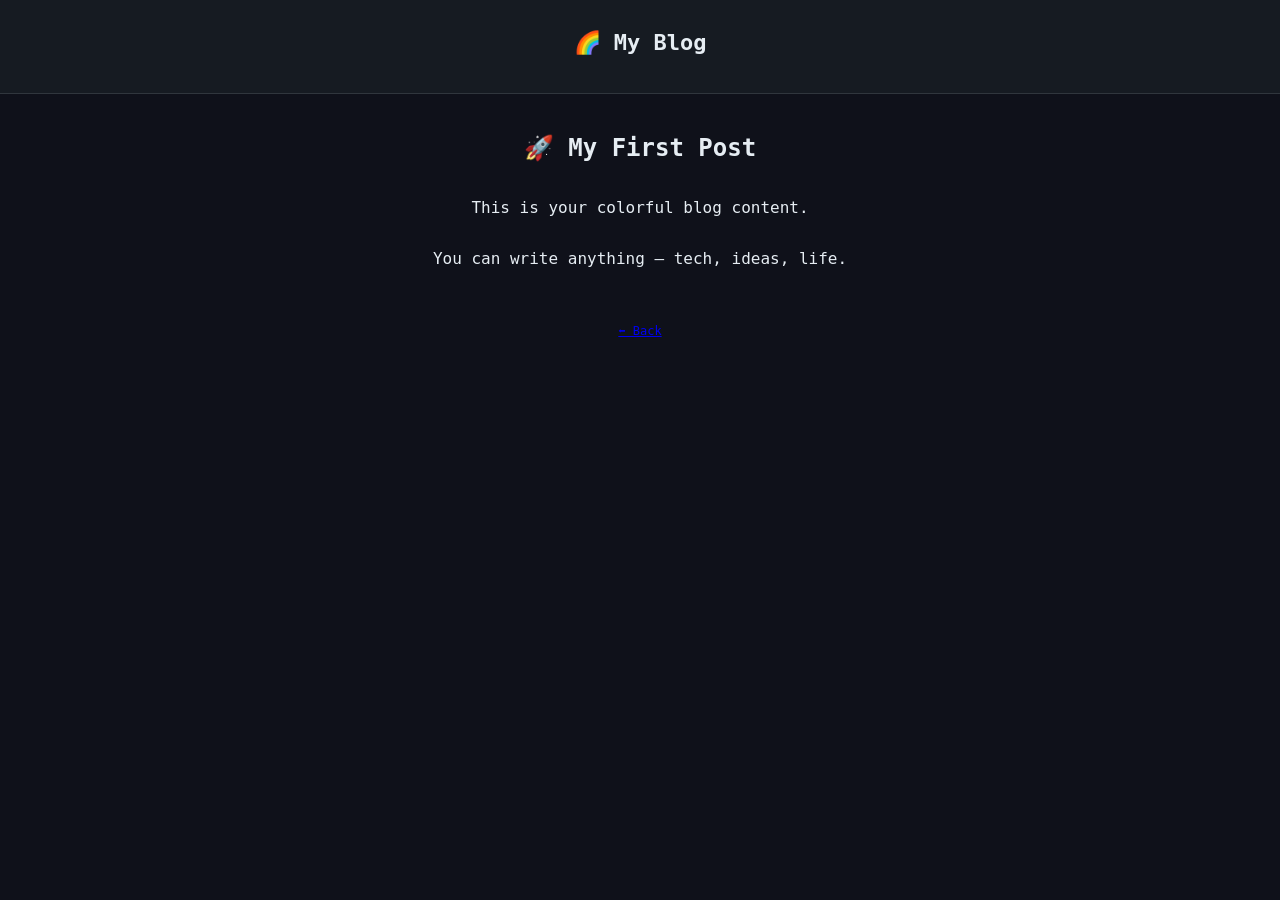
<file: post.html>
<!DOCTYPE html>
<html lang="en">
<head>
  <meta charset="UTF-8">
  <title>Blog Post</title>
  <link rel="stylesheet" href="style.css">
</head>
<body>

<header>
  <h1>🌈 My Blog</h1>
</header>

<main class="post">
  <h2>🚀 My First Post</h2>

  <p>This is your colorful blog content.</p>
  <p>You can write anything — tech, ideas, life.</p>

</main>

<footer>
  <a href="index.html">⬅ Back</a>
</footer>

</body>
</html>
</file>
<file: style.css>
body {
  margin: 0;
  font-family: -apple-system, BlinkMacSystemFont, 'Segoe UI', Roboto, monospace;
  background: #0f111a;
  color: #e6edf3;
}

header {
  text-align: center;
  padding: 30px 20px;
  background: #161b22;
  border-bottom: 1px solid #30363d;
}

header h1 {
  margin: 0 0 8px 0;
  font-size: 22px;
}

main {
  display: flex;
  flex-direction: column;
  align-items: center;
  padding: 20px;
}

.card {
  width: 95%;
  max-width: 650px;
  background: #161b22;
  border: 1px solid #30363d;
  border-radius: 12px;
  padding: 20px;
  box-sizing: border-box;
}

.card-header {
  display: flex;
  justify-content: space-between;
  align-items: center;
  border-bottom: 1px solid #30363d;
  padding-bottom: 10px;
}

.badge {
  padding: 4px 8px;
  border-radius: 6px;
  font-size: 12px;
  font-weight: bold;
}
.badge-green { background: rgba(56, 239, 125, 0.2); color: #38ef7d; }
.badge-red { background: rgba(255, 78, 80, 0.2); color: #ff4e50; }

.stats-grid {
  display: grid;
  grid-template-columns: 1fr 1fr;
  gap: 10px;
  margin: 15px 0;
}

.stat-box {
  background: #0d1117;
  border: 1px solid #30363d;
  padding: 12px;
  border-radius: 8px;
}

.stat-box .label {
  font-size: 12px;
  color: #8b949e;
  display: block;
}

.stat-box .val {
  font-size: 18px;
  font-weight: bold;
  margin-top: 4px;
  display: block;
}

.chart-container {
  position: relative;
  height: 180px;
  width: 100%;
  margin: 15px 0;
}

.trade-list {
  background: #0d1117;
  border: 1px solid #30363d;
  border-radius: 8px;
  padding: 10px;
}

.trade-row {
  display: flex;
  justify-content: space-between;
  align-items: center;
  padding: 8px 0;
  border-bottom: 1px solid #21262d;
}

.trade-row:last-child {
  border-bottom: none;
}

footer {
  text-align: center;
  padding: 20px;
  color: #8b949e;
  font-size: 12px;
}
</file>
